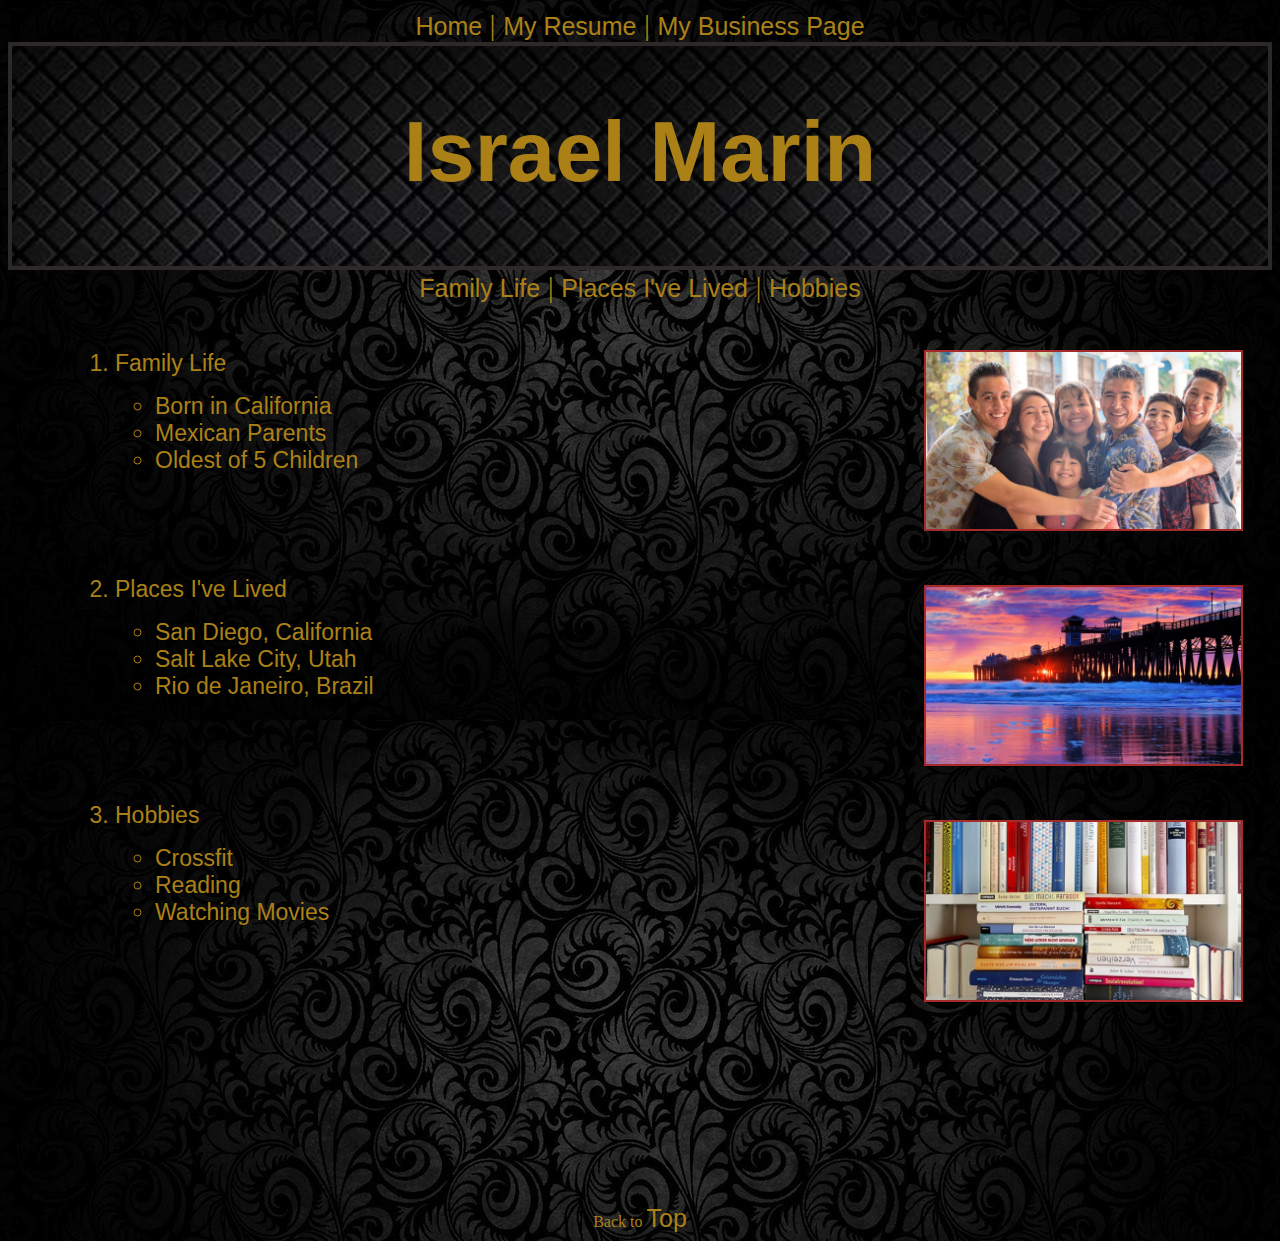
<file: index.html>
<!DOCTYPE html>
<html lang="en">
<head>
    <meta charset="UTF-8">
    <meta http-equiv="X-UA-Compatible" content="IE=edge">
    <meta name="viewport" content="width=device-width, initial-scale=1.0">
    <title>Final Web Project</title>
    <link rel="stylesheet" href="css/mystyle.css">
</head>
    
<body class="backgr">
    <div class="menuoptions"> 
        <a href="#" id="top">Home</a><span style="font-size: 30px;"> | </span>
        <a href="html/resume.html">My Resume</a><span style="font-size: 30px;"> | </span>
        <a href="boot(2)/index.html" target="_blank">My Business Page</a>
    </div>
   
    <div class="header"><h1 class="center">Israel Marin</h1></div>
    
   <div class="menuoptions">
    <a href="#famlife">Family Life</a><span style="font-size: 30px;"> | </span>
    <a href="#placeslived">Places I've Lived</a><span style="font-size: 30px;"> | </span>
    <a href="#hobbies">Hobbies</a>
    </div>

    <div class="leftside"> <ol>
        <p>&nbsp;</p>
        <li id="famlife">Family Life</li> <p></p>
            <ul>
                <li>Born in California</li>
                <li>Mexican Parents</li>
                <li>Oldest of 5 Children</li>
            </ul>
            <br>
            <p>&nbsp;</p>
            <p>&nbsp;</p>
        <li id="placeslived">Places I've Lived</li><p></p>
            <ul>
                <li>San Diego, California</li>
                <li>Salt Lake City, Utah</li>
                <li>Rio de Janeiro, Brazil</li>
            </ul>
            <br>
            <p>&nbsp;</p>
            <p>&nbsp;</p>
        <li id="hobbies">Hobbies</li><p></p>
            <ul>
                <li>Crossfit</li>
                <li>Reading</li>
                <li>Watching Movies</li>
            </ul>

    </ol></div>
        
    <div class="rightside">
        <p>&nbsp;</p>
        <img src="images/fampic.jpg" height="90%" width="90%" class="picborder" alt="Marin Family pic 2018"><br>
        <p>&nbsp;</p>
        <img src="images/oside.jpg" height="90%" width="90%" class="picborder" alt="Oceanside, CA"><br>
        <p>&nbsp;</p>
        <img src="images/books.jpg" height="90%" width="90%" class="picborder" alt="Books">

    </div>
        
    <p>&nbsp;</p>
    <p>&nbsp;</p>
    <p>&nbsp;</p>
    <p>&nbsp;</p>
    <p>&nbsp;</p>
    <p>&nbsp;</p>
    <p>&nbsp;</p>
    <p>&nbsp;</p><p>&nbsp;</p>
    <p>&nbsp;</p>
    <p>&nbsp;</p>
    <p>&nbsp;</p>
    <p>&nbsp;</p>
    <p>&nbsp;</p>
    <p>&nbsp;</p>
    <p>&nbsp;</p>
    <p>&nbsp;</p>
    <p>&nbsp;</p>
    <p>&nbsp;</p><p>&nbsp;</p>
    <p>&nbsp;</p>
    <p>&nbsp;</p>
    <p>&nbsp;</p>
    <p>&nbsp;</p>
    <p>&nbsp;</p>
    <p>&nbsp;</p>


    <footer style="text-align: center;">Back to <a href="#top">Top</a></footer>
</body>
</html>
</file>
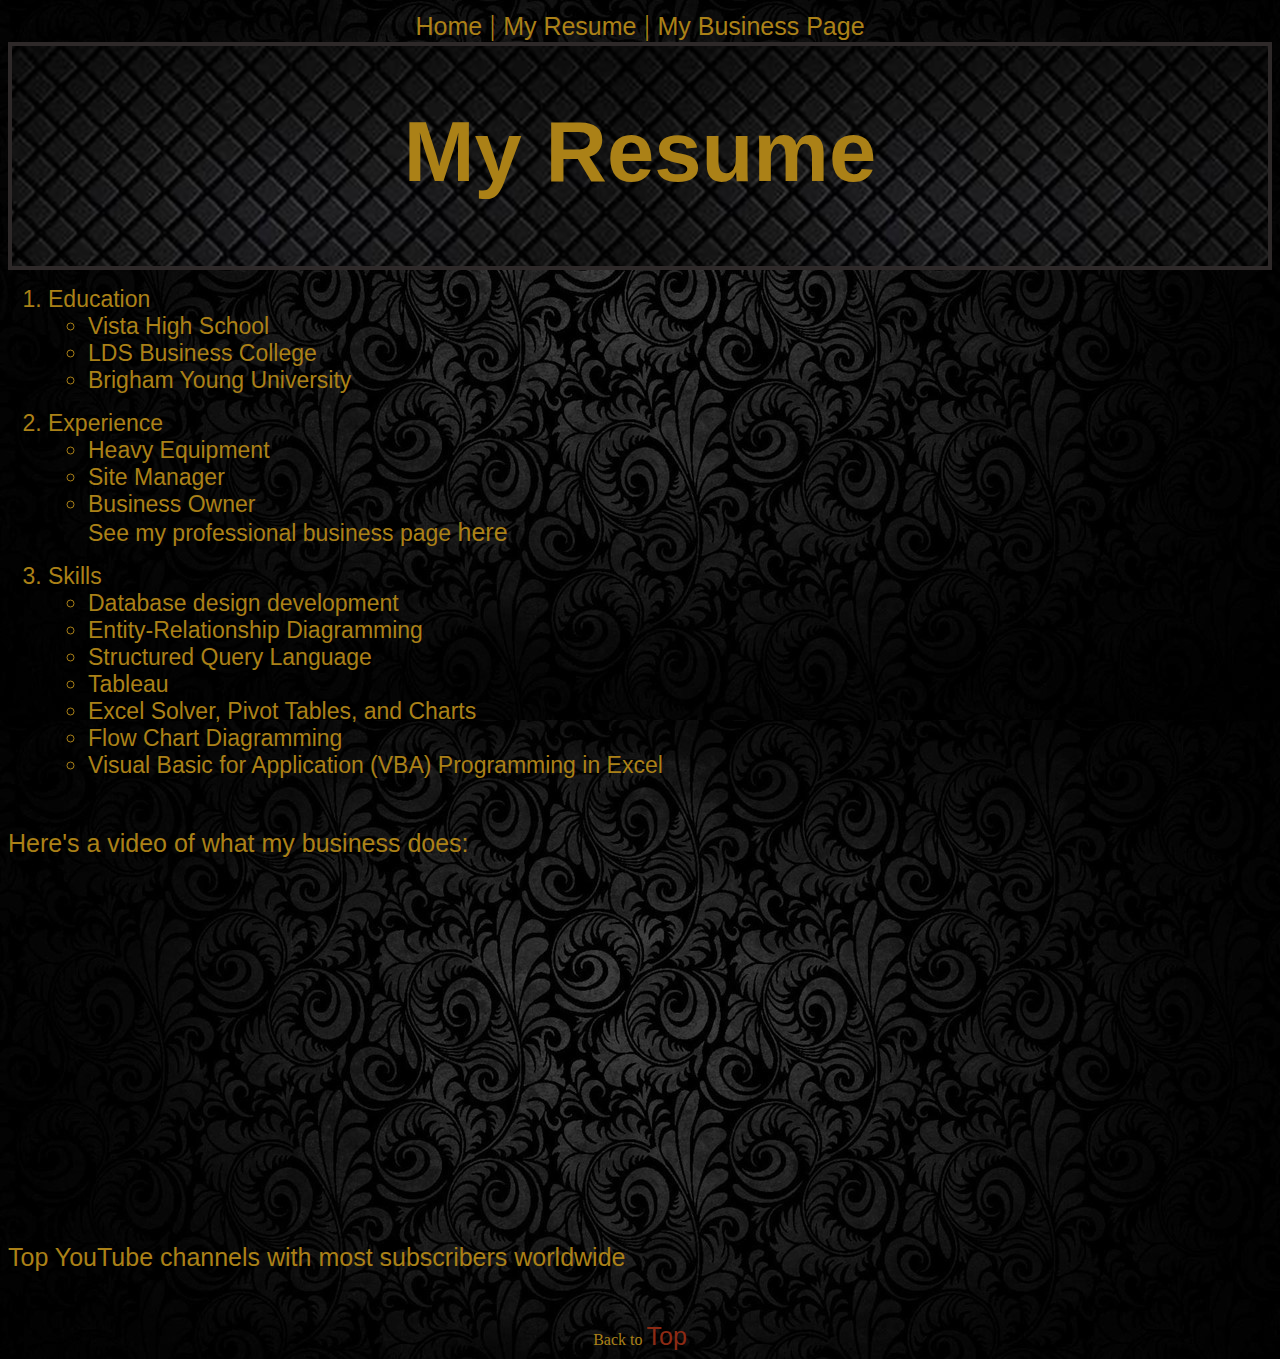
<file: html/resume.html>
<!DOCTYPE html>
<html lang="en">
<head>
    <meta charset="UTF-8">
    <meta http-equiv="X-UA-Compatible" content="IE=edge">
    <meta name="viewport" content="width=device-width, initial-scale=1.0">
    <title>My Resume</title>
    <link rel="stylesheet" href="../css/mystyle.css">

</head>
    
<body class="backgr">
    <div class="menuoptions">
        <a href="../index.html">Home</a><span style="font-size: 30px;"> | </span>
        <a href="#" id="top">My Resume</a><span style="font-size: 30px;"> | </span>
        <a href="../boot(2)/index.html" target="_blank">My Business Page</a>
    </div>
    
    <div class="header"><h1>My Resume</h1></div>
     <p></p>

    <ol>
        <li id="edu" class="resumeheading">Education
            <ul>
                <li>Vista High School</li>
                <li>LDS Business College</li>
                <li>Brigham Young University</li>
            </ul>
        </li>
<p></p>
        <li id="exp" class="resumeheading">Experience
            <ul>
                <li>Heavy Equipment</li>
                <li>Site Manager</li>
                <li>Business Owner</li>
                See my professional business page <a href="../boot(2)/index.html" target="_blank" title="EZ Demolition Services Homepage">here</a>

            </ul>
        </li>
<p></p>
        <li id="ski" class="resumeheading">Skills</li>
            <ul>
                <li>Database design development</li>
                <li>Entity-Relationship Diagramming</li>
                <li>Structured Query Language</li>
                <li>Tableau</li>
                <li>Excel Solver, Pivot Tables, and Charts</li>
                <li>Flow Chart Diagramming</li>
                <li>Visual Basic for Application (VBA) Programming in Excel</li>
            </ul>
    </ol>
    <p>&nbsp;</p>
    <a>Here's a video of what my business does:</a><p></p>
    <iframe width="560" height="315" src="https://www.youtube.com/embed/MAUre0jEPMI" title="YouTube video player" frameborder="0" allow="accelerometer; autoplay; clipboard-write; encrypted-media; gyroscope; picture-in-picture; web-share" allowfullscreen></iframe>
    <p>&nbsp;</p>
    <a>Top YouTube channels with most subscribers worldwide</a><p></p>
    <div class='tableauPlaceholder' id='viz1682463487211' style='position: relative'><noscript><a href='#'><img alt='viz ' src='https:&#47;&#47;public.tableau.com&#47;static&#47;images&#47;Th&#47;TheMostSubscribedYouTubeChannels&#47;viz&#47;1_rss.png' style='border: none' /></a></noscript><object class='tableauViz'  style='display:none;'><param name='host_url' value='https%3A%2F%2Fpublic.tableau.com%2F' /> <param name='embed_code_version' value='3' /> <param name='site_root' value='' /><param name='name' value='TheMostSubscribedYouTubeChannels&#47;viz' /><param name='tabs' value='no' /><param name='toolbar' value='yes' /><param name='static_image' value='https:&#47;&#47;public.tableau.com&#47;static&#47;images&#47;Th&#47;TheMostSubscribedYouTubeChannels&#47;viz&#47;1.png' /> <param name='animate_transition' value='yes' /><param name='display_static_image' value='yes' /><param name='display_spinner' value='yes' /><param name='display_overlay' value='yes' /><param name='display_count' value='yes' /><param name='language' value='en-US' /></object></div>                <script type='text/javascript'>                    var divElement = document.getElementById('viz1682463487211');                    var vizElement = divElement.getElementsByTagName('object')[0];                    vizElement.style.width='1600px';vizElement.style.height='1037px';                    var scriptElement = document.createElement('script');                    scriptElement.src = 'https://public.tableau.com/javascripts/api/viz_v1.js';                    vizElement.parentNode.insertBefore(scriptElement, vizElement);                </script>
    <p>&nbsp;</p>
    


<footer style="text-align: center; ">Back to <a href="#top" style="color: #8d2a14;">Top</a></footer>

</body>
</html>
</file>
<file: css/mystyle.css>
h1 {
    font-family: Verdana, Geneva, Tahoma, sans-serif;
    font-size: 85px;
    font-style: normal;
    text-align: center;
    }
  a {
    font-family: Impact, Haettenschweiler, 'Arial Narrow Bold', sans-serif;
    font-size: 25px;
    text-align: right;
    text-decoration: none;
    color: rgb(171, 129, 23);
     }
     a:hover {
        text-decoration: underline;
     }
     a:visited{
        color: #8d2a14;
     }

  li {
    font-family: Arial, Helvetica, sans-serif;
    font-size: 23px;
     }

  .backgr {
    background-image: url("../images/darkbackground.jpg");
    background-size: auto;
     }
  body {color: rgb(171, 129, 23);}
  
  .picborder {
    border-width: 2px;
    border-style: solid;
    border-color: brown;

  }
  .header{
    top: 23px;
    right: 6px;
    left: 6px;
    height: 220px;
    background-image: url("../images/darkheader.jpg");
    background-size: 50%;
    border-style: solid;
    border-width: 4px;
    border-color: rgb(46, 41, 41);
  }
  .leftside{
    top: 300px;
    left: 75px;
    width: 350px;
    bottom: auto;
    border: 1px;
    border-color: aliceblue;
    position: absolute;
  }

  .rightside{
    top: 300px;
    right: 6px;
    width: 350px;
    height: fit-content;
    border: 1px;
    border-color: aliceblue;
    position: absolute;
  }
  .menuoptions{
    text-align: center;
    color: rgb(171, 129, 23);
  }
</file>
